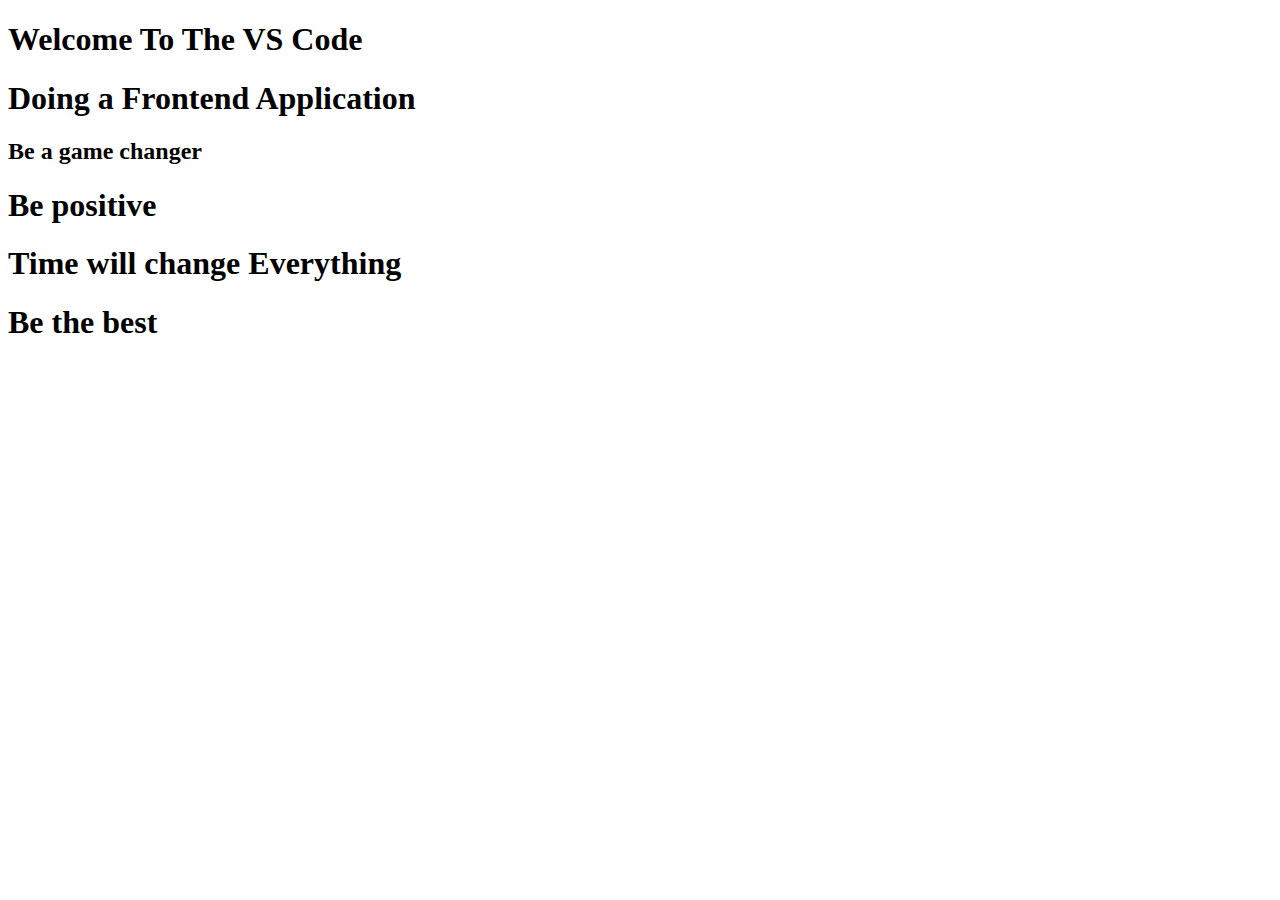
<file: index.html>
<!DOCTYPE html>
<html lang="en">
<head>
    <meta charset="UTF-8">
    <meta name="viewport" content="width=device-width, initial-scale=1.0">
    <title>Document</title>
</head>
<body>
   <h1> Welcome To The VS Code</h1> 
    <h1>Doing a Frontend Application</h1>
    <h2>Be a game changer</h2>
    <h1> Be positive</h1>
    <h1>Time will change Everything</h1>
    <h1>Be the best</h1>
    

</body>
</html>
</file>
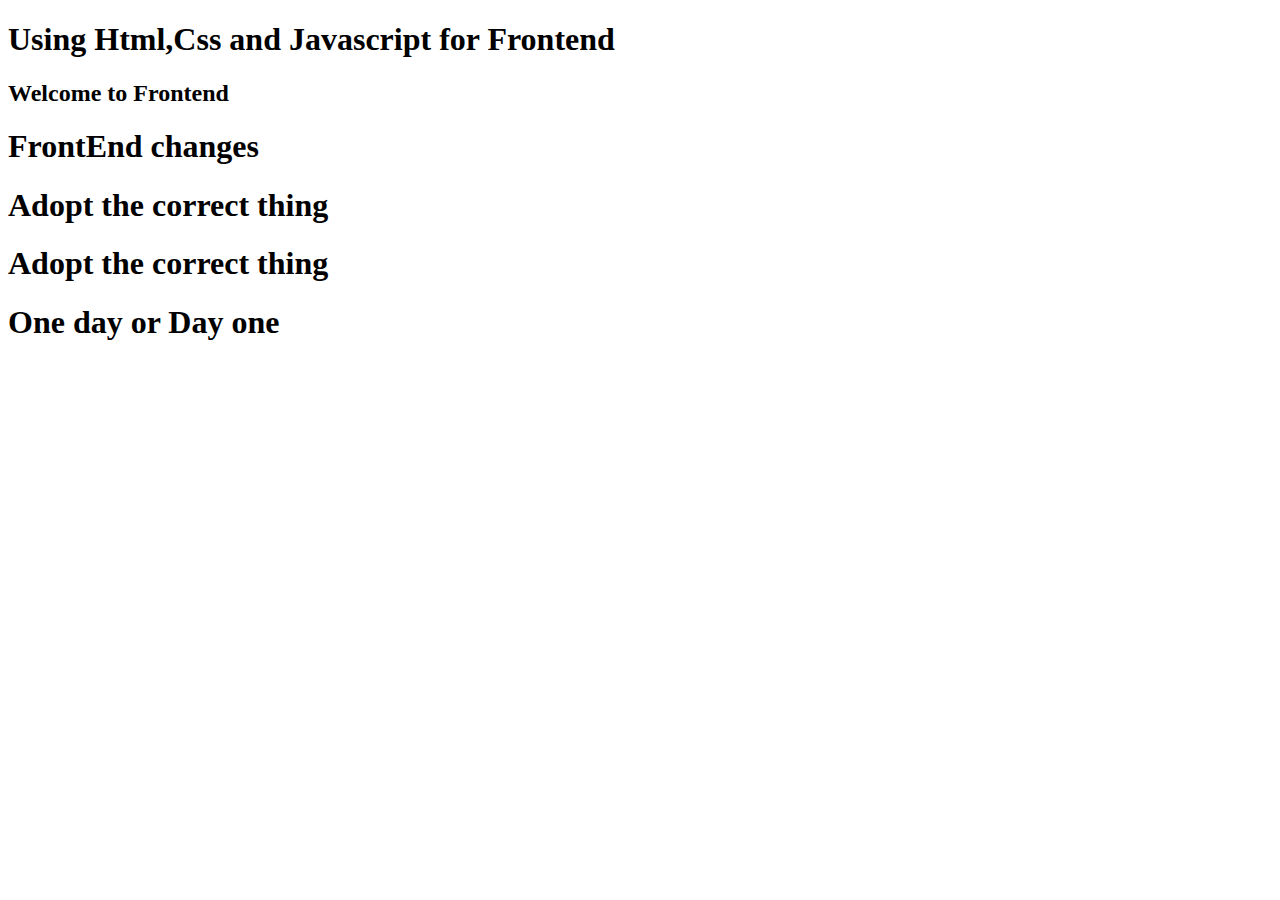
<file: front.html>
<!DOCTYPE html>
<html lang="en">
<head>
    <meta charset="UTF-8">
    <meta name="viewport" content="width=device-width, initial-scale=1.0">
    <title>Document</title>
</head>
<body>
    <h1>Using Html,Css and Javascript for Frontend</h1>
    <h2>Welcome to Frontend</h2>
    <h1>FrontEnd changes</h1>
    <h1> Adopt the correct thing</h1>
    <h1>Adopt the correct thing</h1>
    <h1>One day or Day one</h1>
</body>
</html>
</file>
